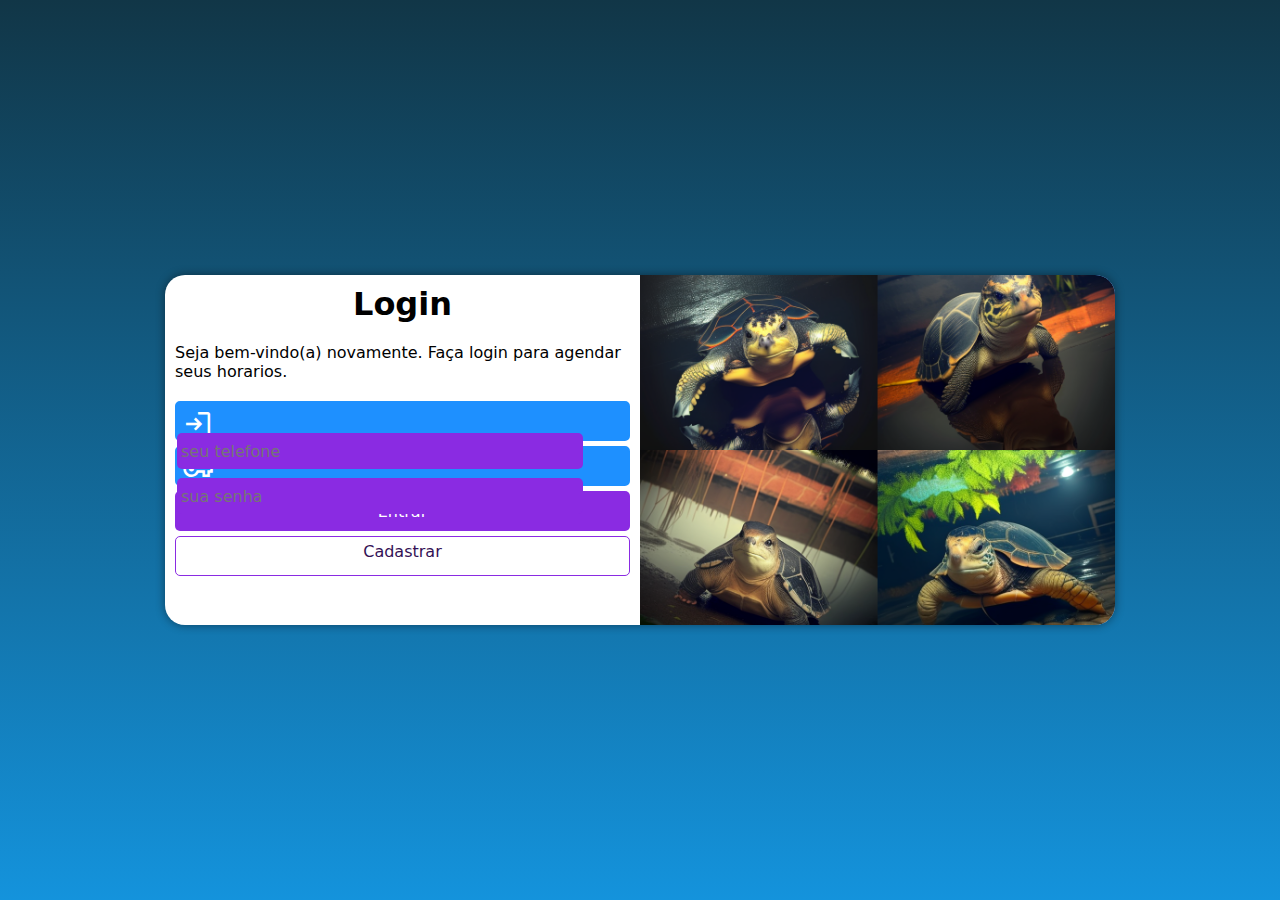
<file: index.html>
<!DOCTYPE html>
<html lang="pt-br">
<head>
    <meta charset="UTF-8">
    <meta http-equiv="X-UA-Compatible" content="IE=edge">
    <meta name="viewport" content="width=device-width, initial-scale=1.0">
    <title>Regiane</title>
    <link href="https://fonts.googleapis.com/css2?family=Material+Symbols+Outlined" rel="stylesheet" />
    <link rel="stylesheet" href="estilos/style.css">
    <link rel="stylesheet" href="estilos/media-query.css">
    
</head>
<body>
    <main>
        <section id="login">
            <div id="imagem"></div>
            <div id="formulario">
                <H1>Login</H1>
                    <p>Seja bem-vindo(a) novamente. Faça login para agendar seus horarios.</p>
                    <form action="login.php" method="post" autocomplete="on">
                            <div class="campo">
                                <span class="material-symbols-outlined">login</span>
                                <input type="text" name="telefone" id="itelefone" placeholder="seu telefone" required maxlength="15">
                                <label for="itelefone">Telefone</label>
                            </div>
                            <div class="campo">
                                <span class="material-symbols-outlined">vpn_key</span>
                                <input type="password" name="senha" id="isenha" placeholder="sua senha" autocomplete="current-password" required minlength="8" maxlength="20">
                                <label for="isenha">Senha</label>
                            </div>
                        <input type="submit" value="Entrar">
                        <a href="cadastro.html" class="botao">Cadastrar</a>
                    </form>
            </div>
        </section>
    </main>
</body>
</html>
</file>
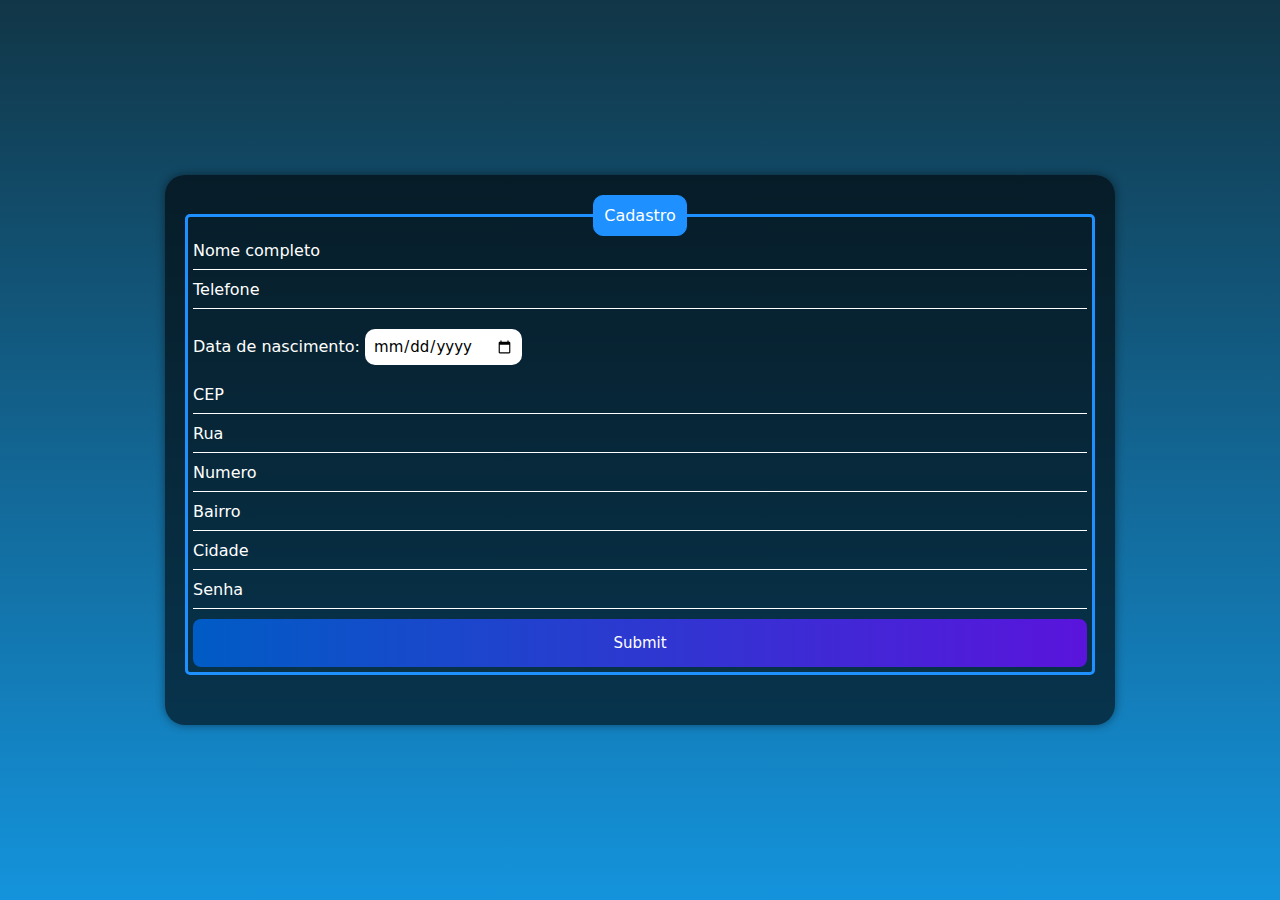
<file: cadastro.html>
<!DOCTYPE html>
<html lang="pt-br">
<head>
    <meta charset="UTF-8">
    <meta http-equiv="X-UA-Compatible" content="IE=edge">
    <meta name="viewport" content="width=device-width, initial-scale=1.0">
    <title>Regiane</title>
    <link href="https://fonts.googleapis.com/css2?family=Material+Symbols+Outlined" rel="stylesheet" />
    <link rel="stylesheet" href="estilos/style2.css">
    <link rel="stylesheet" href="estilos/media-query.css">

</head>
    <body>
        <main>
            <section id="cadastro">
                <!--<div class="box">-->
                    <form action="cadastro.php" method="post">
                        <fieldset>
                            <legend>Cadastro</legend>
                            <div class="inputBox">
                                <input type="text" name="nome" id="nome" class="inputUser" required>
                                <label for="nome" class="labelinput">Nome completo</label>
                            </div>
                            <div class="inputBox">
                                <input type="tel" name="telefone" id="telefone" class="inputUser" required>
                                <label for="telefone" class="labelinput">Telefone</label>
                            </div>
                                <label for="data_nascimento">Data de nascimento:</label>
                                <input type="date" name="data_nascimento" id="data_nascimento" required>
                            <div class="inputBox">
                                <input type="text" name="cep" id="cep" class="inputUser" required>
                                <label for="cep" class="labelinput">CEP</label>
                            </div>
                            <div class="inputBox">
                                <input type="text" name="rua" id="rua" class="inputUser" required>
                                <label for="rua" class="labelinput">Rua</label>
                            </div>
                            <div class="inputBox">
                                <input type="text" name="numero" id="numero" class="inputUser" required>
                                <label for="numero" class="labelinput">Numero</label>
                            </div>
                            <div class="inputBox">
                                <input type="text" name="bairro" id="bairro" class="inputUser" required>
                                <label for="bairro" class="labelinput">Bairro</label>
                            </div>
                            <div class="inputBox">
                                <input type="text" name="cidade" id="cidade" class="inputUser" required>
                                <label for="cidade" class="labelinput">Cidade</label>
                            </div>
                            <div class="inputBox">
                                <input type="password" name="senha" id="senha" class="inputUser" required>
                                <label for="senha" class="labelinput">Senha</label>
                            </div>
                            <input type="submit" name="submit" id="submit">
                        </fieldset>
                    </form>
            </section>
        </main>
    </body>
</html>
</file>
<file: estilos/style.css>
@charset "UTF-8";

*{
    font-family: system-ui, -apple-system, BlinkMacSystemFont, 'Segoe UI', Roboto, Oxygen, Ubuntu, Cantarell, 'Open Sans', 'Helvetica Neue', sans-serif;
    padding: 0px;
    margin: 0px;
    box-sizing: border-box;
}

body, html{
    background-image: linear-gradient(to top, rgb(20, 147, 220), rgb(17, 54, 71));
    height: 100vh;
    width: 100vw;
}

main{
    height: 100vh;
    width: 100vw;
}

section#login{
    position: absolute;
    top: 50%;
    left: 50%;
    background-color: white;
    width: 250px;
    height: 520px;
    border-radius: 20px;
    overflow: hidden;
    box-shadow: 0px 0px 10px rgba(0, 0, 0, 0.445);
    transform: translate(-50%, -50%);
    transition: width .3s, height .3s; /* A transição em si, o modo "width ou height" é para que a transição seja na largura ou altura e o numero é o tempo que vc quer que leve "esta .3s mais é a mesma coisa que 0.3 segundos"*/
    transition-timing-function: ease; /* e esse é para suavizar a transição*/
}

section#login > div#imagem{
    display: block;
background: dodgerblue url(../Img/Ftartaruga.png) no-repeat;
background-position: center;
background-size: cover;
height: 200px;
}
section#login > div#formulario{
    display: block;
    padding: 10px;
}

div#formulario >h1{
    text-align: center;
    margin-bottom: 10px;
}

form > div.campo{
    background-color: dodgerblue;
    border: 2px solid dodgerblue;
    display: block;
    width: 100%;
    height: 40px;
    border-radius: 5px;
    margin: 5px 0px;
}

div.campo > label{
    display: none;
}

div.campo > span{
    color: white;
    font-size: 2em;
    width: 40px;
    padding: 5px;
}

div.campo > input{
    background-color: blueviolet;
    font-size: 1em;
    width: calc(100% - 45px);
    height: 100%;
    border: 0px;
    border-radius: 5px;
    padding: 4px;
    transform: translateY(-12px);
}

div.campo >input:focus-within{
    background-color: white;
}

form > input[type=submit]{
    display: block;
    font-size: 1em;
    width: 100%;
    height: 40px;
    background-color: blueviolet;
    color: white;
    border: none;
    border-radius: 5px;
    cursor: pointer;
}

form > input[type=submit]:hover{
    background-color: rgb(52, 17, 85);
}

form > a.botao{
    display: block;
    text-align: center;
    font-size: 1em;
    width: 100%;
    height: 40px;
    padding-top: 5px;
    margin-top: 5px;
    background-color: white;
    color: rgb(52, 17, 85);
    border: 1px solid blueviolet;
    border-radius: 5px;
    text-decoration: none;
}

form > a.botao:hover{
    background-color: blueviolet;
}

                                    /* TELA DE CADASTRO*/
</file>
<file: estilos/media-query.css>
@charset "UTF-8";

@media screen and (min-width: 768px) and (max-width: 992px) { /*CONFIG TABLET*/
    body{
        background-image: linear-gradient(to top, rgb(20, 147, 220), rgb(17, 54, 71));
    }
    section#login{
        width: 80vw;
        height: 290px;
    }

    section#login > div#imagem{
        float: left;
        width: 30%;
        height: 100%;
    }

    section#login > div#formulario{
        float: right;
        width: 70%;
    }
}

@media screen and (min-width: 992px) { /*CONFIG PC*/
    body{
        background-image: linear-gradient(to top, rgb(20, 147, 220), rgb(17, 54, 71));
    }

    section#login{
        width: 950px;
        height: 350px;
    }

    section#login > div#imagem{
        float: right;
        width: 50%;
        height: 100%;
    }

    section#login > div#formulario{
        float: left;
        width: 50%;
    }

    div#formulario > p{
        margin: 20px 0px;
    }
}

                                    /* TELA DE CADASTRO*/

@media screen and (min-width: 768px) and (max-width: 992px) { /*CONFIG TABLET*/
    body{
        background-image: linear-gradient(to top, rgb(20, 147, 220), rgb(17, 54, 71));
    }
    section#login{
        width: 80vw;
        height: 290px;
    }

    section#login > div#imagem{
        float: left;
        width: 30%;
        height: 100%;
    }

    section#login > div#formulario{
        float: right;
        width: 70%;
    }
}

@media screen and (min-width: 992px) { /*CONFIG PC*/
    body{
        background-image: linear-gradient(to top, rgb(20, 147, 220), rgb(17, 54, 71));
    }

    section#login{
        width: 950px;
        height: 350px;
    }

    section#login > div#imagem{
        float: right;
        width: 50%;
        height: 100%;
    }

    section#login > div#formulario{
        float: left;
        width: 50%;
    }

    div#formulario > p{
        margin: 20px 0px;
    }
}

                                    /* TELA DE CADASTRO*/

@media screen and (min-width: 768px) and (max-width: 992px) { /*CONFIG TABLET*/
    body{
        background-image: linear-gradient(to top, rgb(20, 147, 220), rgb(17, 54, 71));
    }
    section#cadastro{
        width: 80vw;
        height: 550px;
    }

}

@media screen and (min-width: 992px) { /*CONFIG PC*/
    body{
        background-image: linear-gradient(to top, rgb(20, 147, 220), rgb(17, 54, 71));
    }

    section#cadastro{
        width: 950px;
        height: 550px;
    }
}
</file>
<file: estilos/style2.css>
@charset "UTF-8";

*{
    font-family: system-ui, -apple-system, BlinkMacSystemFont, 'Segoe UI', Roboto, Oxygen, Ubuntu, Cantarell, 'Open Sans', 'Helvetica Neue', sans-serif;
    padding: 0px;
    margin: 0px;
    box-sizing: border-box;
}

body, html{
    background-image: linear-gradient(to top, rgb(20, 147, 220), rgb(17, 54, 71));
    height: 100vh;
    width: 100vw;
}

main{
    height: 100vh;
    width: 100vw;
}

fieldset{
    border: 3px solid dodgerblue;
    padding: 5px;
    border-radius: 5px;
}

section#cadastro{
    color: white;
    display: block;
    padding: 20px;
    position: absolute;
    top: 50%;
    left: 50%;
    background-color: rgba(0, 0, 0, 0.6) ;
    width: 350px;
    height: 550px;
    border-radius: 20px;
    overflow: hidden;
    box-shadow: 0px 0px 10px rgba(0, 0, 0, 0.445);
    transform: translate(-50%, -50%);
    transition: width .3s, height .3s; /* A transição em si, o modo "width ou height" é para que a transição seja na largura ou altura e o numero é o tempo que vc quer que leve "esta .3s mais é a mesma coisa que 0.3 segundos"*/
    transition-timing-function: ease; /* e esse é para suavizar a transição*/
}

legend{
    border: 1px solid dodgerblue;
    padding: 10px;
    text-align: center;
    background-color: dodgerblue;
    border-radius: 10px;
}

.inputBox{
    position: relative;
}

.inputUser{
    background: none;
    border: none;
    border-bottom: 1px solid white;
    outline: none;
    color: white;
    font-size: 15px;
    width: 100%;
    margin: 10px 0px;
    letter-spacing: 2px;
}

.labelinput{
    position: absolute;
    top: 0px;
    left: 0px;
    pointer-events: none;
    transition: .5s;
}

.inputUser:focus ~ .labelinput,
.inputUser:valid ~ .labelinput{
    top: -13px;
    font-size: 11px;
    color: dodgerblue;
}

#data_nascimento{
    border: none;
    margin-top: 10px;
    margin-bottom: 20px;
    padding: 8px;
    border-radius: 10px;
    outline: none;
    font-size: 15px;
}

#submit{
    background-image: linear-gradient(to right, rgb(0, 92, 197), rgb(90,20,220));
    width: 100%;
    height: 100%;
    border: none;
    padding: 15px;
    color: white;
    font-size: 15px;
    border-radius: 8px;
    cursor: pointer;
}

#submit:hover{
    background-image: linear-gradient(to right, rgb(2, 63, 133), rgb(65, 15, 156));
}
</file>
